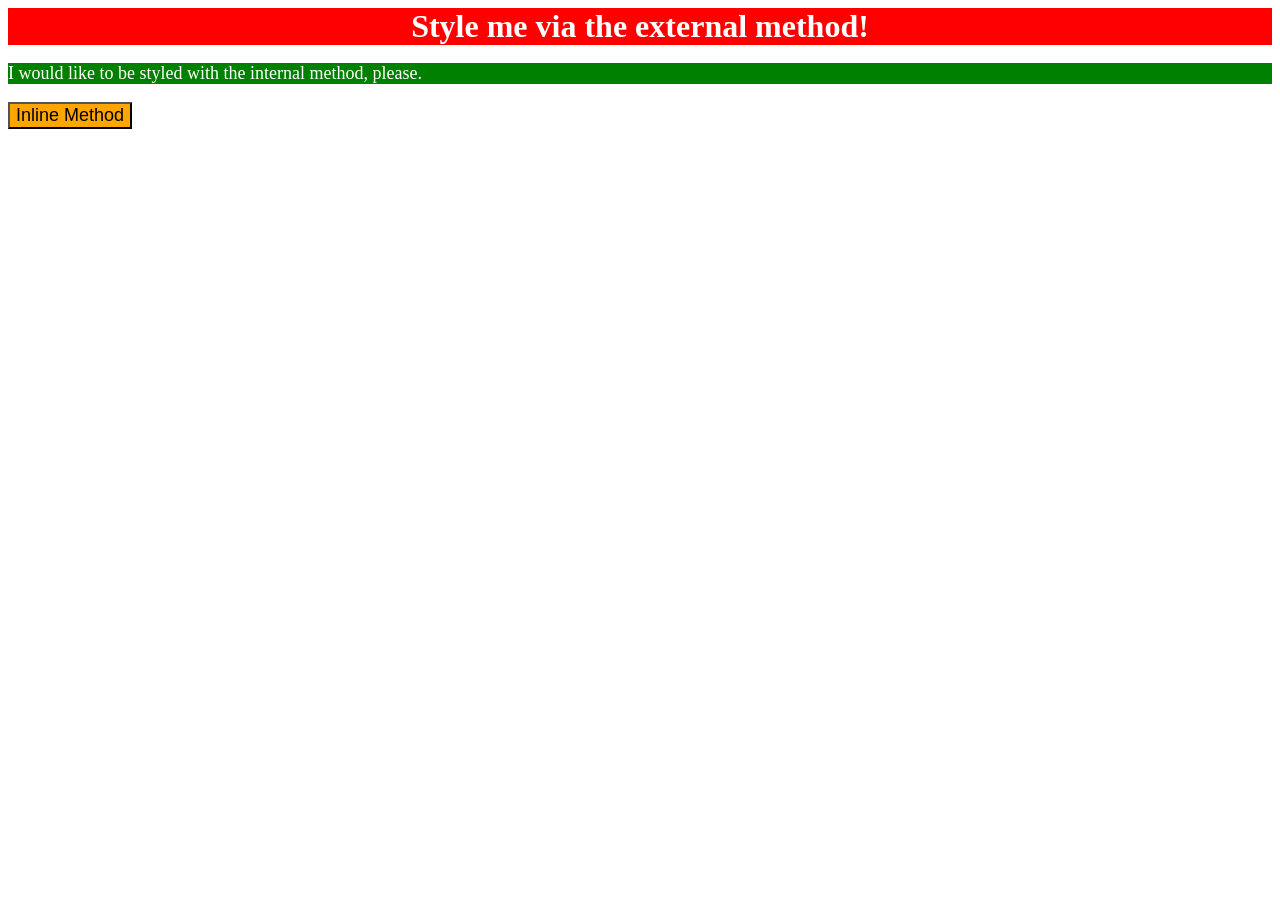
<file: foundations/intro-to-css/01-css-methods/index.html>
<!DOCTYPE html>
<html lang="en">
  <head>
    <meta charset="UTF-8">
    <meta http-equiv="X-UA-Compatible" content="IE=edge">
    <meta name="viewport" content="width=device-width, initial-scale=1.0">
    <title>Methods for Adding CSS</title>
    <link rel="stylesheet" href="style.css">
  </head>
  <body>
    <div>Style me via the external method!</div>
    <p>I would like to be styled with the internal method, please.</p>
    <style>
      p {
        background-color: green;
        color: white;
        font-size: 18px;
      }
    </style>
    <button style="background-color: orange; font-size: 18px;">Inline Method</button>
  </body>
</html>
</file>
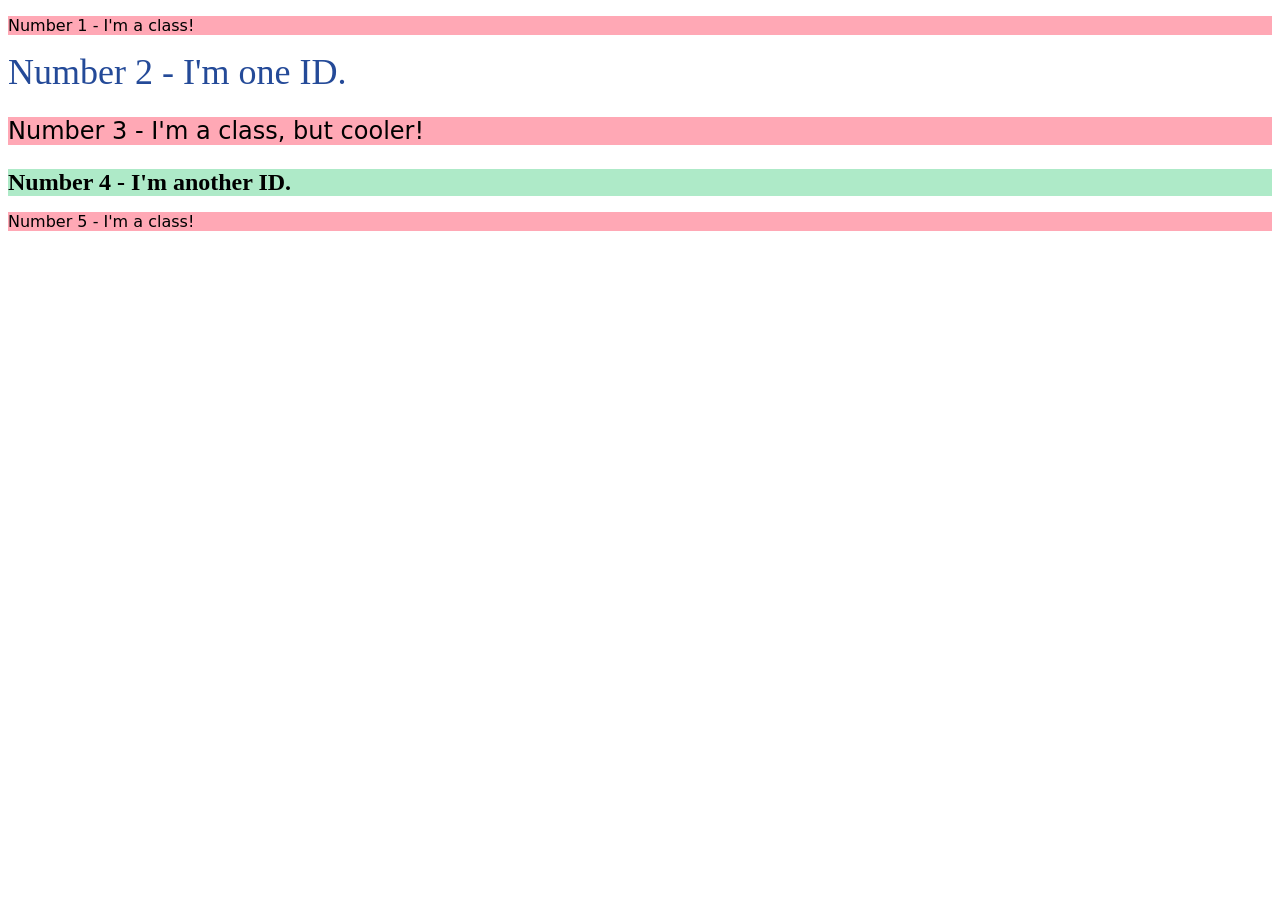
<file: foundations/intro-to-css/02-class-id-selectors/index.html>
<!DOCTYPE html>
<html lang="en">
  <head>
    <meta charset="UTF-8">
    <meta http-equiv="X-UA-Compatible" content="IE=edge">
    <meta name="viewport" content="width=device-width, initial-scale=1.0">
    <title>Class and ID Selectors</title>
    <link rel="stylesheet" href="style.css">
  </head>
  <body>
    <p class="num1-5">Number 1 - I'm a class!</p>
    <div id="id1">Number 2 - I'm one ID.</div>
    <p class="class2">Number 3 - I'm a class, but cooler!</p>
    <div id="id2">Number 4 - I'm another ID.</div>
    <p class="num1-5">Number 5 - I'm a class!</p>
  </body>
</html>
</file>
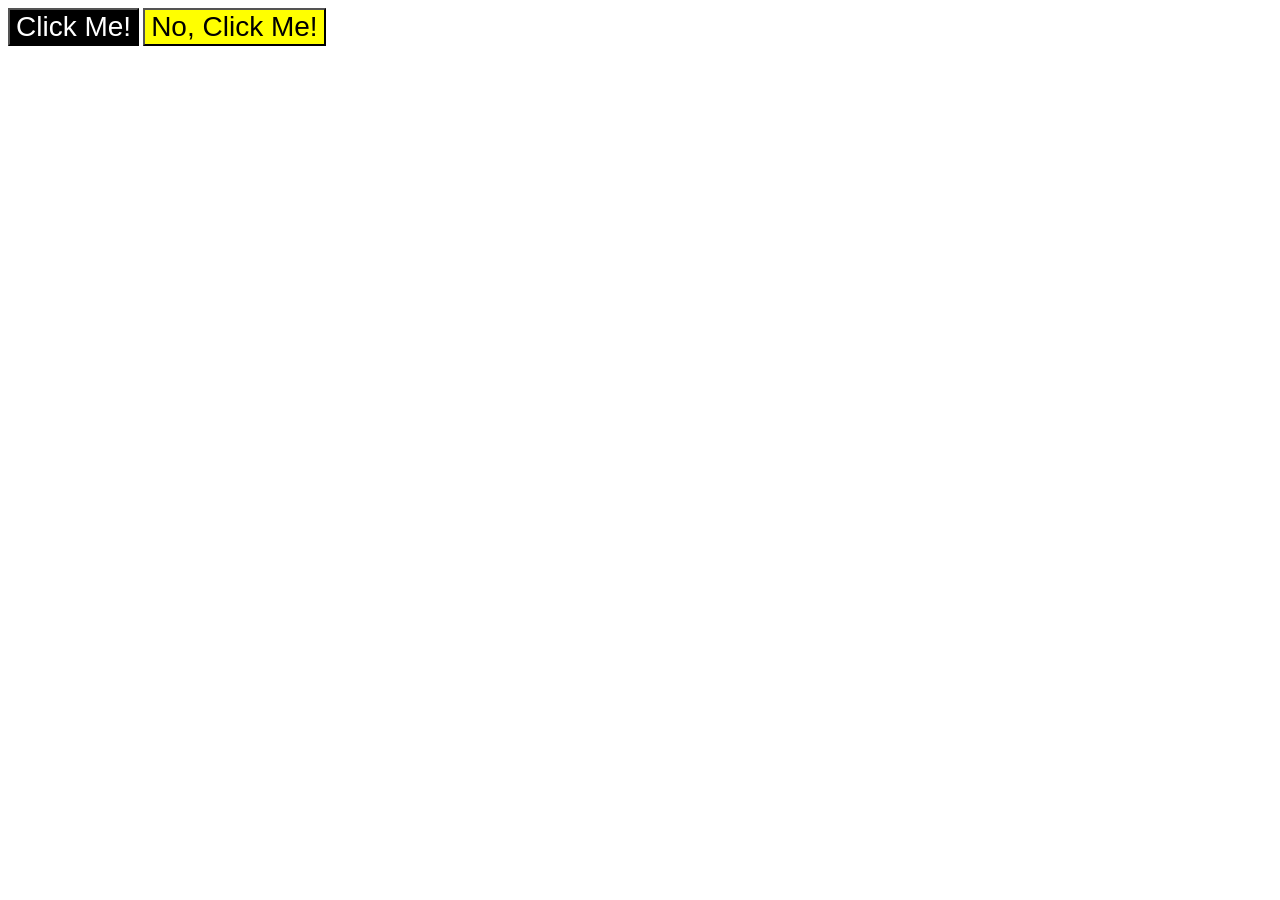
<file: foundations/intro-to-css/03-grouping-selectors/index.html>
<!DOCTYPE html>
<html lang="en">
  <head>
    <meta charset="UTF-8">
    <meta http-equiv="X-UA-Compatible" content="IE=edge">
    <meta name="viewport" content="width=device-width, initial-scale=1.0">
    <title>Grouping Selectors</title>
    <link rel="stylesheet" href="style.css">
  </head>
  <body>
    <button class="button1">Click Me!</button>
    <button class="button2">No, Click Me!</button>
  </body>
</html>
</file>
<file: foundations/intro-to-css/01-css-methods/style.css>
div {
    background-color: red;
    color: white;
    font-size: 32px;
    text-align: center;
    font-weight: bold;
}
</file>
<file: foundations/intro-to-css/02-class-id-selectors/style.css>
/* Add CSS Styling */
.class2,
.num1-5{
    background-color: #FFA8B5;
    font-family: Verdana, "DejaVu Sans", sans-serif;
}

#id1 {
    color: #244A98;
    font-size: 36px;
}

.class2{
    font-size: 24px;
}

#id2{
    background-color: #AEEAC8;
    font-size: 24px;
    font-weight: 700;
}
</file>
<file: foundations/intro-to-css/03-grouping-selectors/style.css>
/* Add CSS Styling */
.button1,
.button2{
    font-size: 28px;
    font-family: Helvetica, 'Times New Roman', sans-serif;
}

.button1{
    background-color: black;
    color: white;
}

.button2{
    background-color: yellow;
}
</file>
